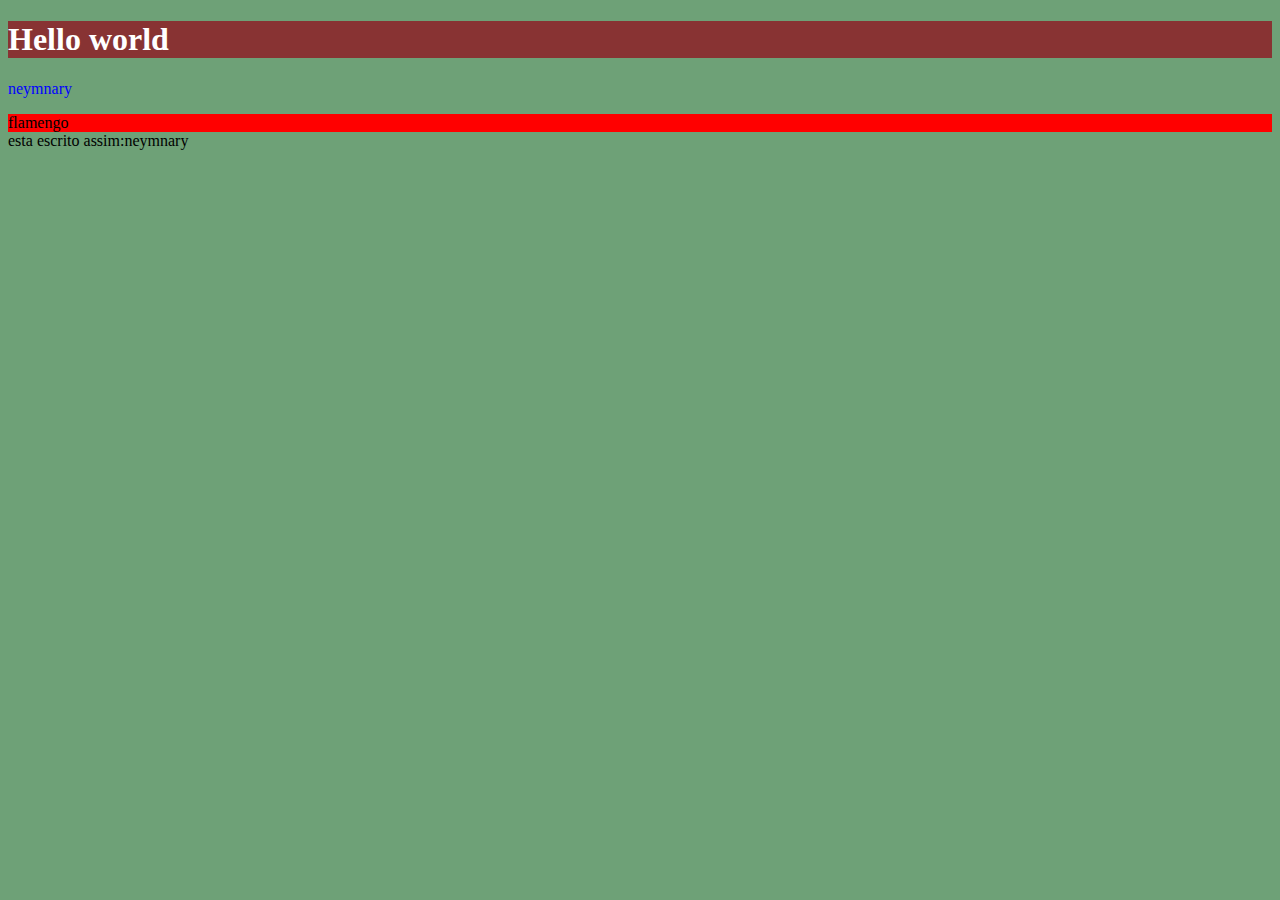
<file: JavaScript/java03ex/index.html>
<!DOCTYPE html>
<html lang="pt-br">
<head>
    <meta charset="UTF-8">
    <meta name="viewport" content="width=device-width, initial-scale=1.0">
    <title>ex04</title>
    <style>
        body{
            background-color: rgb(110, 161, 119);
        }
        h1{
            color: white;
            background-color: rgb(136, 51, 51);
        }
    </style>
</head>
<body>
    <h1>Hello world</h1>
    <p>neymnary</p>
    <div id="msg">flamengo</div>
    
    <script>
     var p1 = window.document.getElementsByTagName('p')[0]
     window.document.write('esta escrito assim:'+ p1.innerText)
     p1.style.color = 'blue'
     var d = window.document.getElementById('msg')
     d.style.backgroundColor = 'red'

    </script>
    
</body>
</html>
</file>
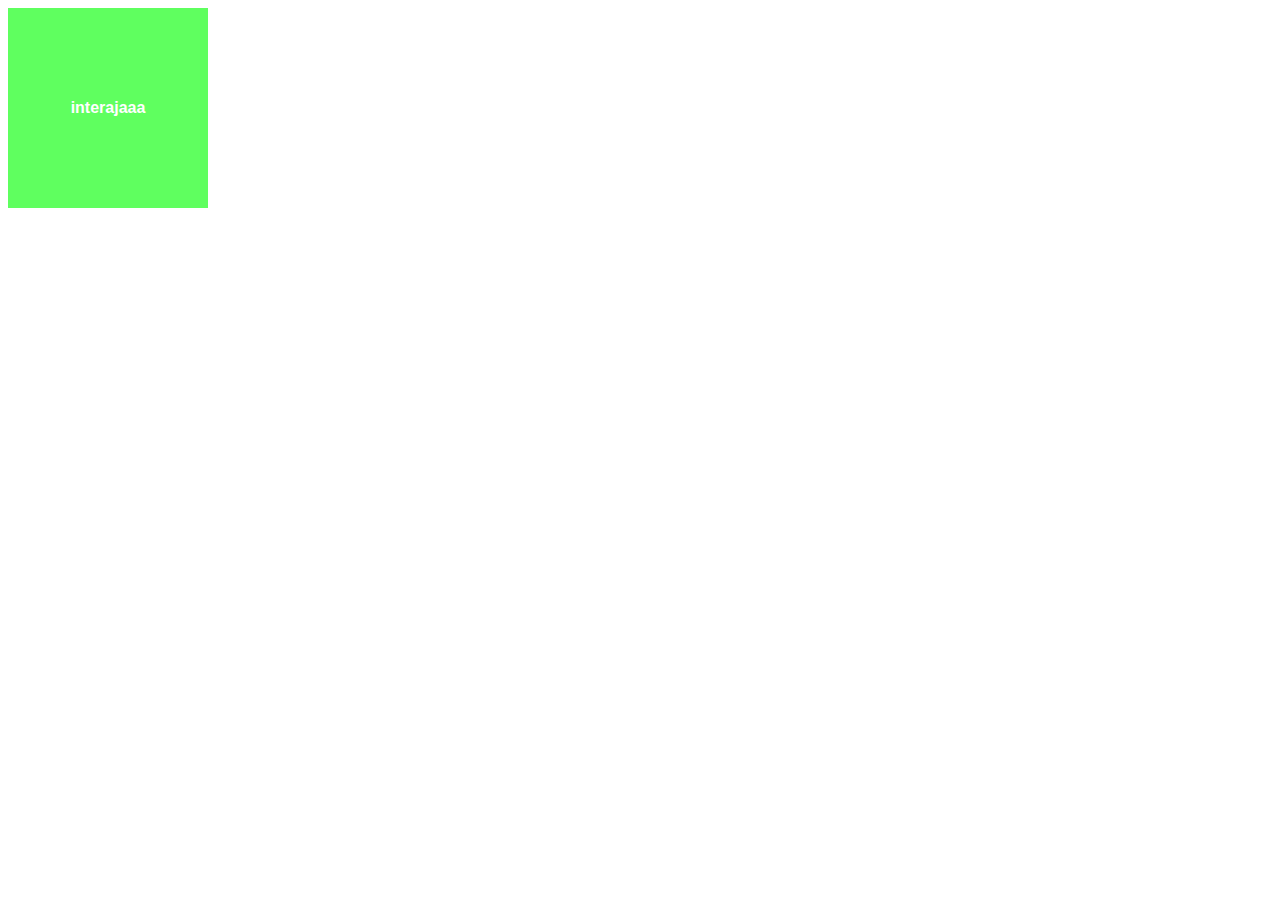
<file: JavaScript/java04ex/index.html>
<!DOCTYPE html>
<html lang="pt-br">
<head>
    <meta charset="UTF-8">
    <meta name="viewport" content="width=device-width, initial-scale=1.0">
    <title>Aprendendo Dom</title>
    <style>
        div#area{
            background-color: rgb(95, 255, 95);
            color:white;
            width: 200px;
            height: 200px;
            line-height: 200px;
            text-align: center;
            font-family: Arial, Helvetica, sans-serif;
            font-size: medium;
            font-weight: bolder;
        }
    </style>
</head>
<body>
    <div id="area" onclick="clicar()" onmouseenter="entrar()" onmouseout="sair()">
        interajaaa
    </div>
    <script>
        var a = window.document.getElementById('area')
        
        a.addEventListener('cilck',clicar)
        a.addEventListener('mouseenter',entrar)
        a.addEventListener('mouseout',sair)

     function clicar(){
        a.innerText = 'clicou!'
        a.style.color = 'red'
     }
     function entrar(){
        a.innerText = 'movendo'
        
     }
     function sair(){
        a.innerText = 'interajaa'
        a.style.color ='white'
     }

    </script>
</body>
</html>
</file>
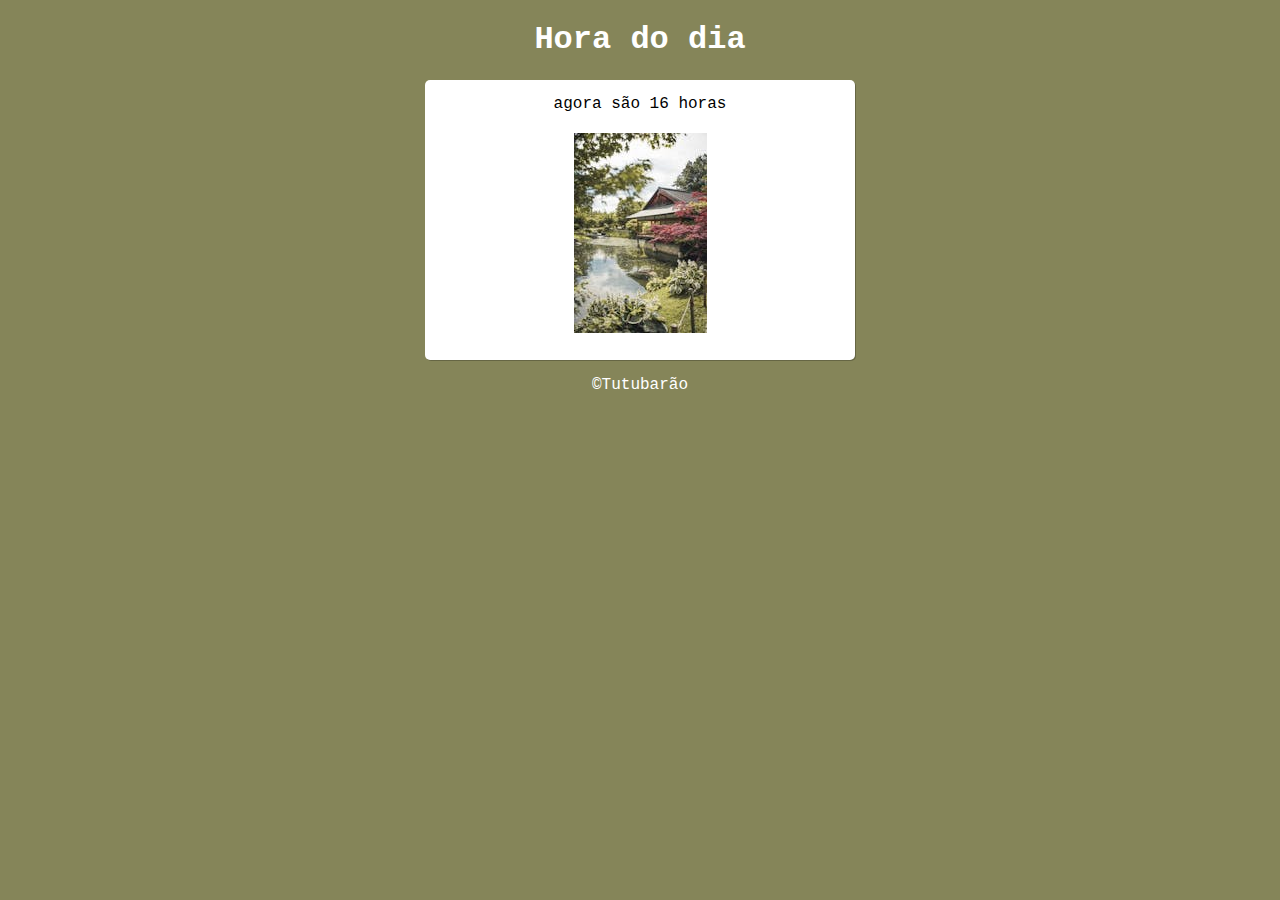
<file: JavaScript/exhoras/modelo.html>
<!DOCTYPE html>
<html lang="pt-br">
<head>
    <meta charset="UTF-8">
    <meta name="viewport" content="width=device-width, initial-scale=1.0">
    <title>modelo de exericio</title>
    <link rel="stylesheet" href="style.css">
</head>
<body onload="carregar()">
    <header>
         <h1>Hora do dia</h1>
    </header>
    <section>
     <div id="msg">

     </div>
     <div id="foto">
       <img id="imagem" src="arquivos/manha_resized.jpg" alt="manha">
     </div>
    </section>
    <footer>
      <p>&copy;Tutubarão</p>
    </footer>
    <script src="script.js"></script>
    
</body>
</html>
</file>
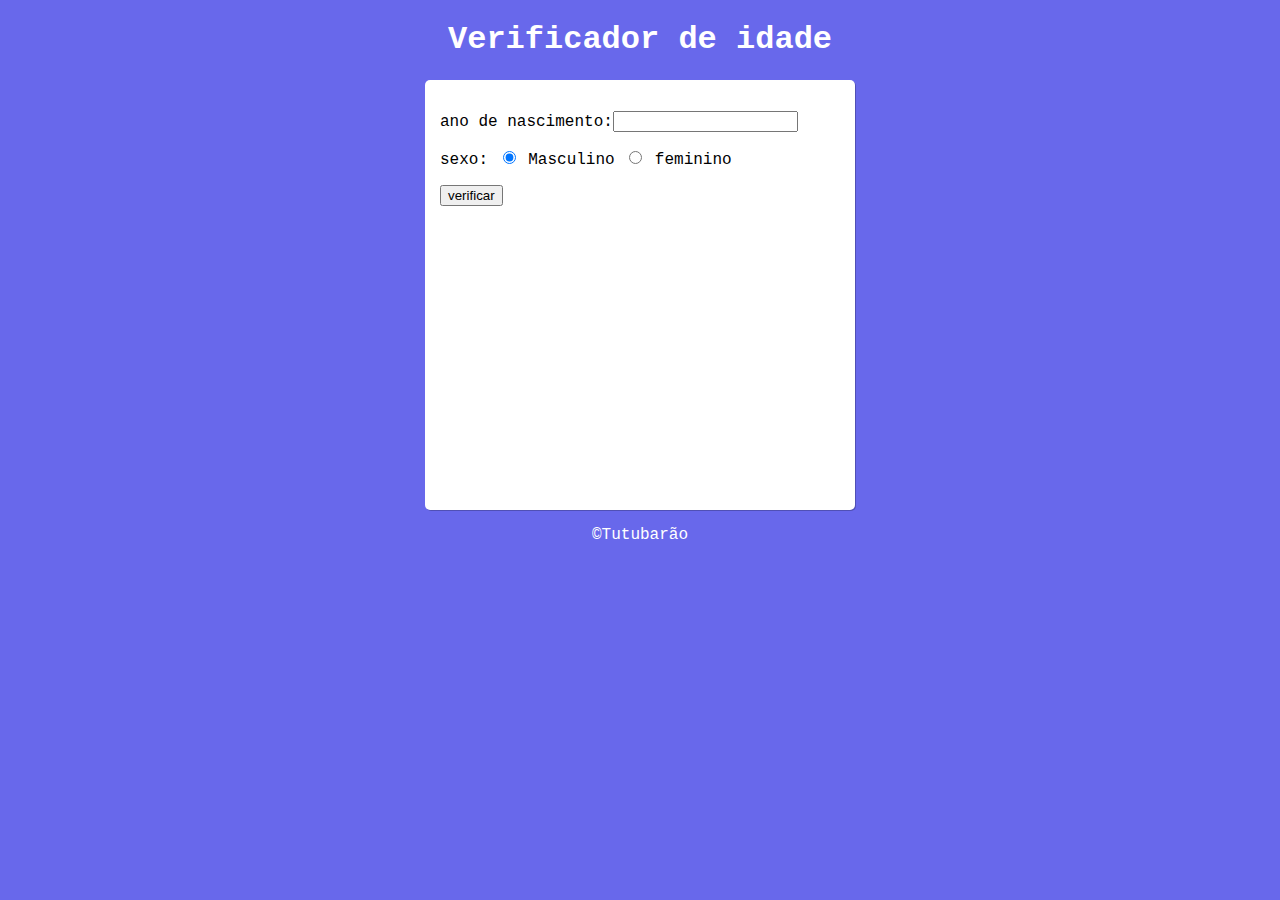
<file: JavaScript/exidades/idades.html>
<!DOCTYPE html>
<html lang="pt-br">
<head>
    <meta charset="UTF-8">
    <meta name="viewport" content="width=device-width, initial-scale=1.0">
    <title>idades</title>
    <link rel="stylesheet" href="style.css">
</head>
<body>
    <header>
         <h1>Verificador de idade</h1>
    </header>
    <section>
     <div>
      <p>ano de nascimento:<input type="number" name="txtano" id="txtano" min="0"></p>
      
      <p>sexo:
      <input type="radio" name="radsex" id="masc" checked>
      <label for="masc">Masculino</label>
      <input type="radio" name="radsex" id="fem">
      <label for="fem">feminino</label>
      </p>
      <p>
        <input type="button" value="verificar" onclick="verificar()">
      </p>
     </div>
     <div id="res">

     </div>
    </section>
    <footer>
      <p>&copy;Tutubarão</p>
    </footer>
    <script src="script.js"></script>
    
</body>
</html>
</file>
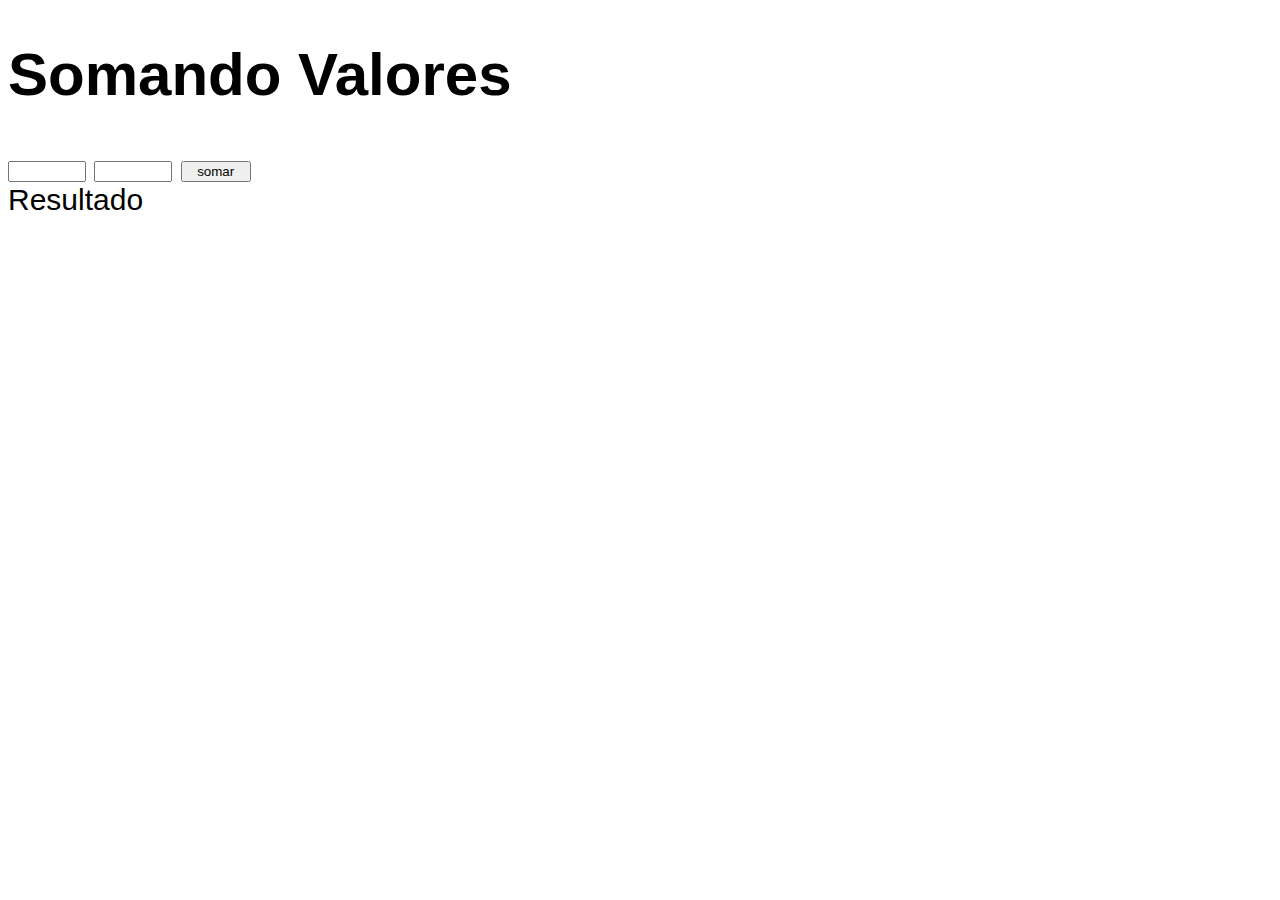
<file: JavaScript/java04ex/ex05.html>
<!DOCTYPE html>
<html lang="pt-br">
<head>
    <meta charset="UTF-8">
    <meta name="viewport" content="width=device-width, initial-scale=1.0">
    <title>Calculos</title>
    <style>
        body{
            font: normal 30px arial;
        }
        input{
            width: 70px;

        }
    </style>
</head>


<body>
    <h1>Somando  Valores</h1>
<input type="number" name="txtn1" id="txtn1">
<input type="number" name="txtn2" id="txtn2">
<input type="button" value="somar"  onclick="somar()">
<div id="res">
    Resultado
</div>

<script>
    
    function somar(){
        var tn1 = window.document.getElementById('txtn1')
        var tn2 = window.document.getElementById('txtn2')
        var res = window.document.getElementById('res')
        var n1 = Number(tn1.value)
        var n2 = Number(tn2.value)
        var s = n1 + n2
        res.innerHTML = ('resultado é ' + s)
        

    }
</script>
    
</body>
</html>
</file>
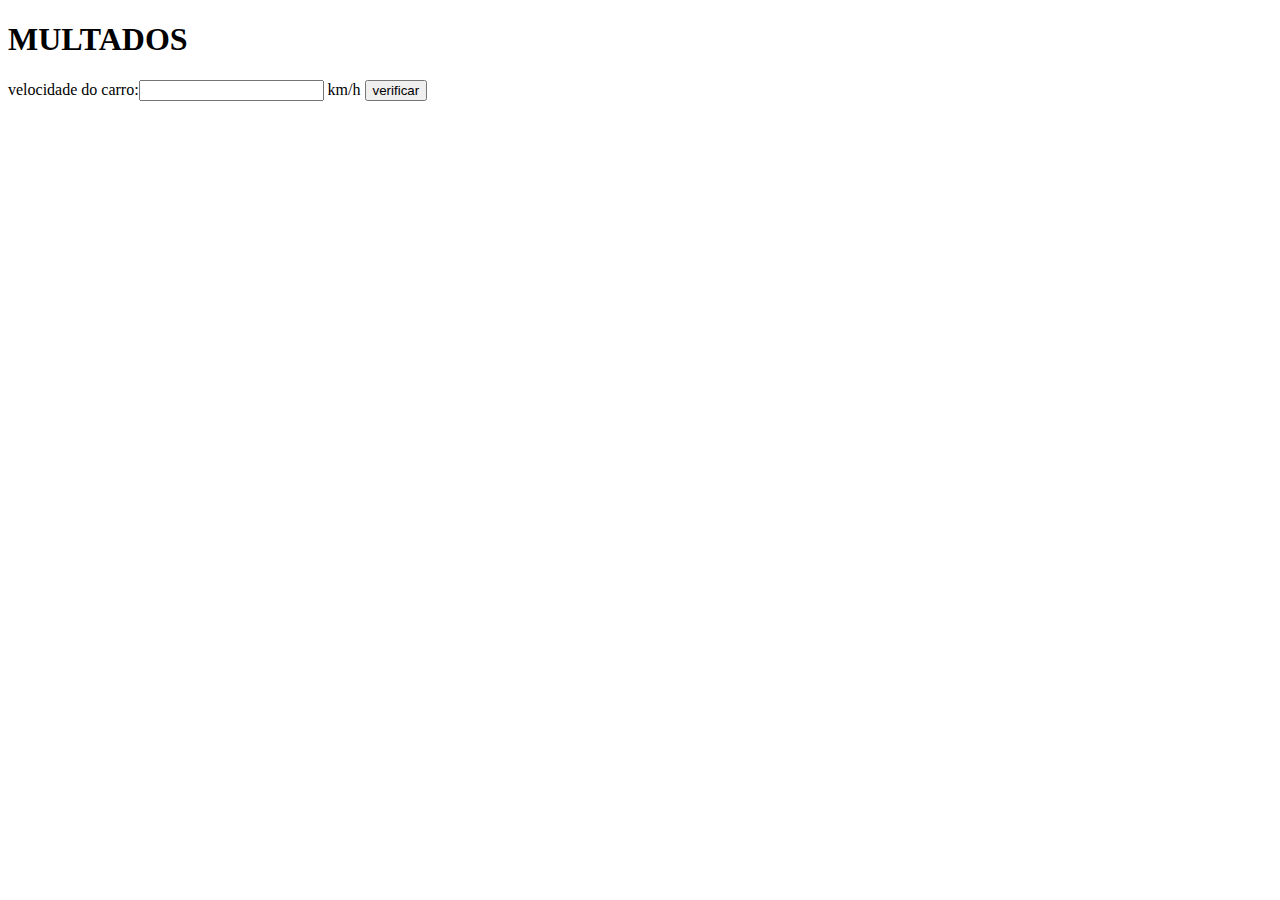
<file: JavaScript/java10ex/ex10.html>
<!DOCTYPE html>
<html lang="pt-br">
<head>
    <meta charset="UTF-8">
    <meta name="viewport" content="width=device-width, initial-scale=1.0">
    <title>JS010</title>
</head>
<body>
    <h1>MULTADOS</h1>
    velocidade do carro:<input type="number" name="txtvel" id="txtvel"> km/h
    <input type="button" value="verificar" onclick="calcular()">
    <div id="res">

    </div>
    <script>

        function calcular() {
            var txtv = window.document.querySelector('input#txtvel')
            var res = window.document.querySelector('div#res')
            var vel = Number(txtv.value)
            var mul = vel*2
            res.innerHTML = `<p>sua velocidade atual é de <strong>${vel}km/h</strong><p>`
            if (vel > 60){
                res.innerHTML += `voce recebeu uma multa de ${mul} reais`
            }else{
                'voce não foi multado'
            }

        }
    </script>
    

    
</body>
</html>
</file>
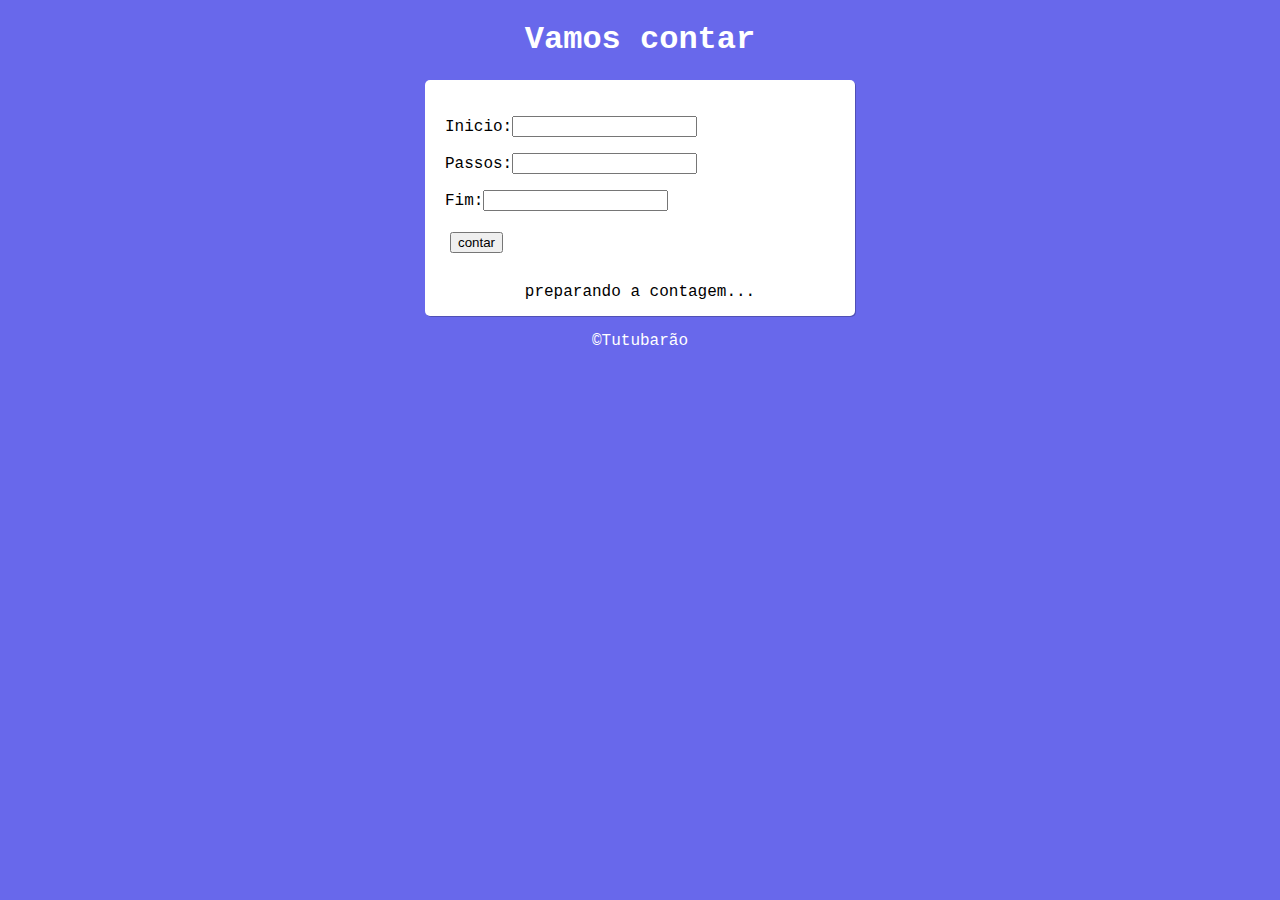
<file: JavaScript/aula14/ex01/modelo.html>
<!DOCTYPE html>
<html lang="pt-br">
<head>
    <meta charset="UTF-8">
    <meta name="viewport" content="width=device-width, initial-scale=1.0">
    <title>modelo de exericio</title>
    <link rel="stylesheet" href="style.css">
</head>
<body>
    <header>
         <h1>Vamos contar</h1>
    </header>
    <section>
     <div id="op">
      <p>Inicio:<input type="number" name="inicio" id="txti"></p>
      
      <p>Passos:<input type="number" name="passo" id="txtp"></p>
      
      <p>Fim:<input type="number" name="fim" id="txtf"></p>

      <input type="button" value="contar" onclick="contar()">

     </div>
     <div id="res">
      preparando a contagem...
       
     </div>
    </section>
    <footer>
      <p>&copy;Tutubarão</p>
    </footer>
    <script src="script.js"></script>
    
</body>
</html>
</file>
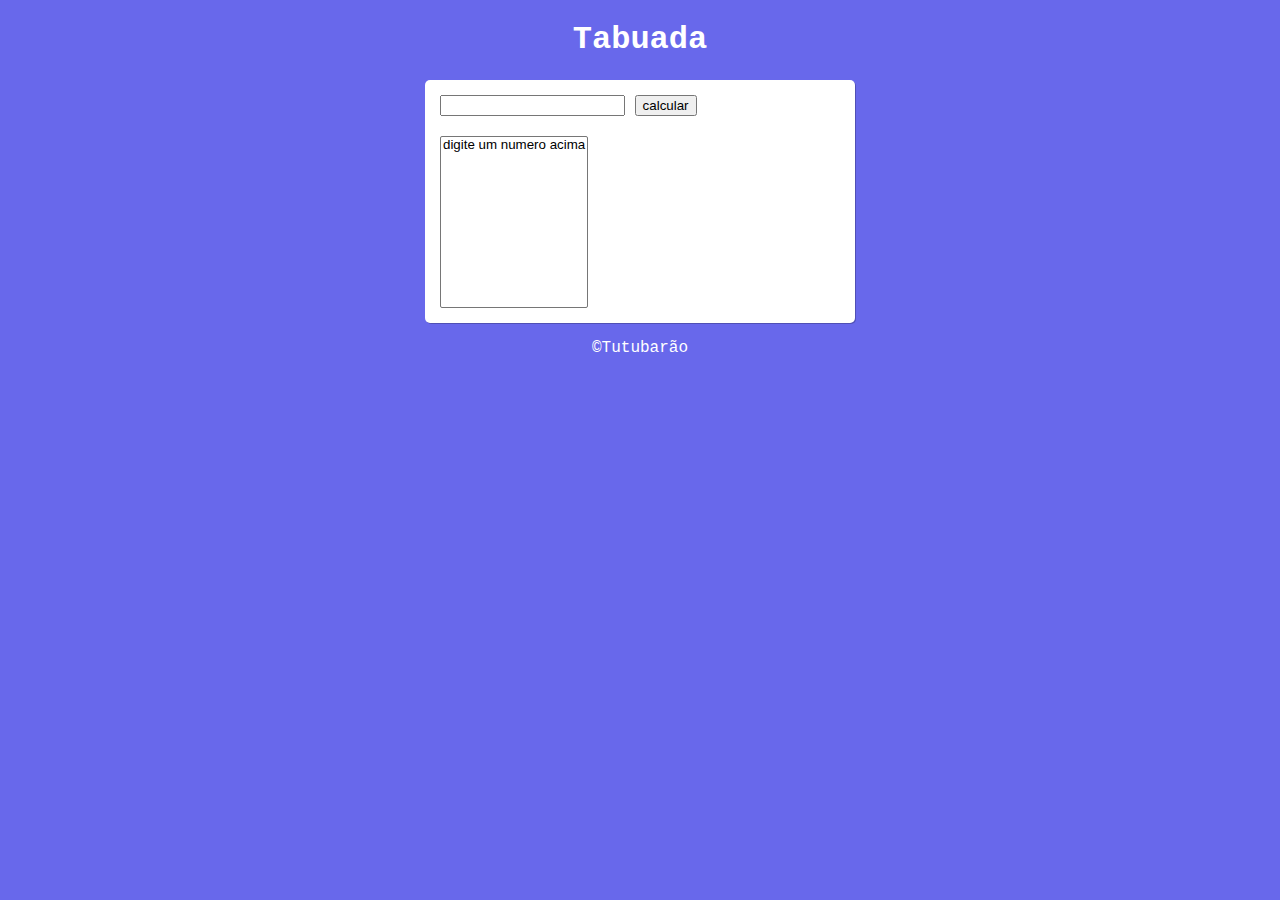
<file: JavaScript/aula14/ex02/tabuada.html>
<!DOCTYPE html>
<html lang="pt-br">
<head>
    <meta charset="UTF-8">
    <meta name="viewport" content="width=device-width, initial-scale=1.0">
    <title>modelo de exericio</title>
    <link rel="stylesheet" href="style.css">
</head>
<body >
    <header>
         <h1>Tabuada</h1>
    </header>
    <section>
     <div id="op">
      <input type="number" name="numero" id="txtn">
      <input type="button" value="calcular" id="txtc" onclick="calcular()">
     </div>
     <div id="res">
    
      <select name="tabuada" id="seltab" size="10"><option value="">digite um numero acima</option></select>
       
     </div>
    </section>
    <footer>
      <p>&copy;Tutubarão</p>
    </footer>
    <script src="script.js"></script>
    
</body>
</html>
</file>
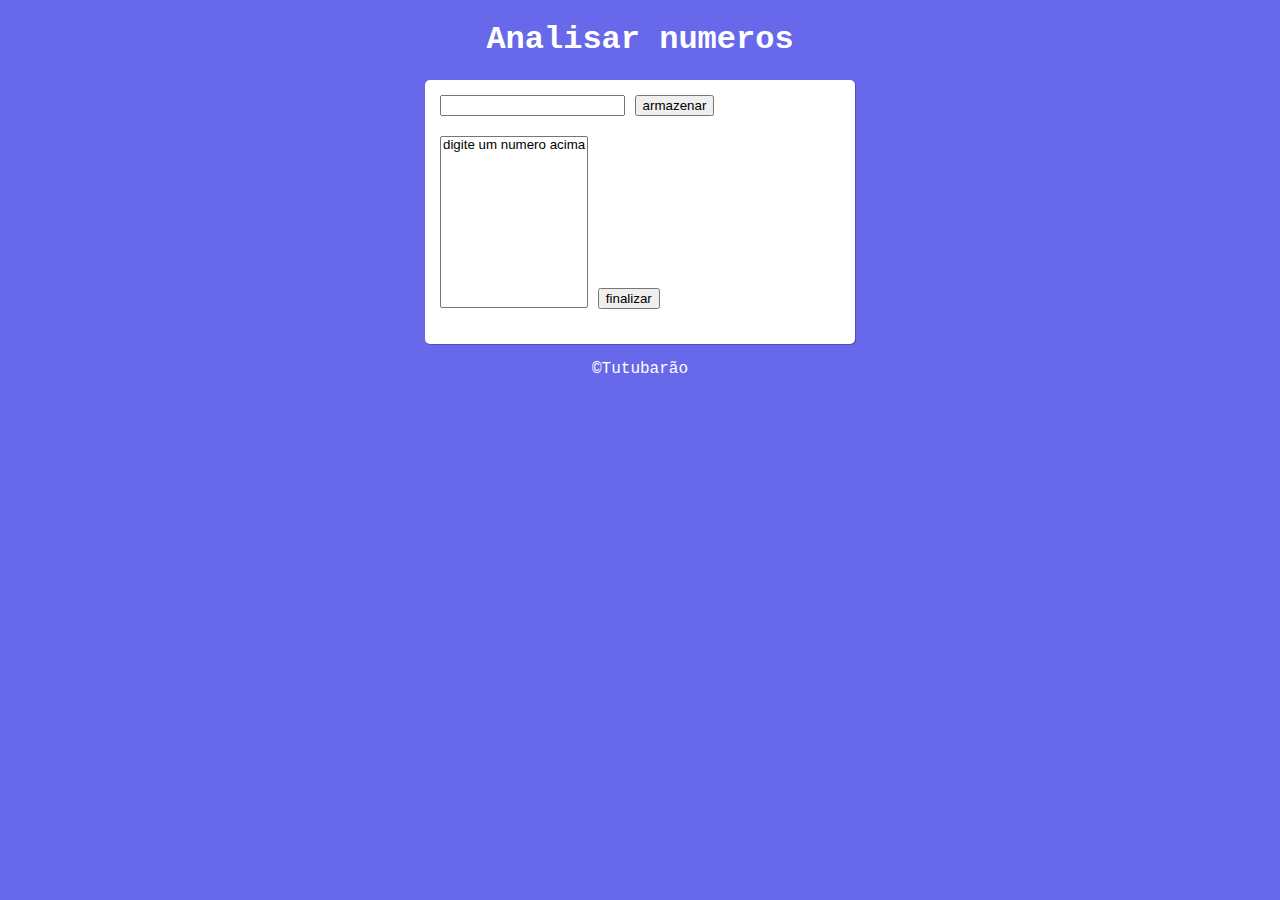
<file: JavaScript/ex017/exer/analisar.html>
<!DOCTYPE html>
<html lang="pt-br">
<head>
    <meta charset="UTF-8">
    <meta name="viewport" content="width=device-width, initial-scale=1.0">
    <title>modelo de exericio</title>
    <link rel="stylesheet" href="style.css">
</head>
<body >
    <header>
         <h1>Analisar numeros</h1>
    </header>
    <section>
     <div id="op">
      <input type="number" name="numero" id="txtn">
      <input type="button" value="armazenar" id="txtc" onclick="armazenar()">
     </div>
     <div id="res">
    
      <select name="analisar" id="seltab" size="10"><option value="">digite um numero acima</option></select>
       <input type="button" value="finalizar" onclick="finalizar()">
       <option value="" id="final"></option>
     </div>
    </section>
    <footer>
      <p>&copy;Tutubarão</p>
    </footer>
    <script src="script.js"></script>
    
</body>
</html>
</file>
<file: JavaScript/exhoras/style.css>
body{
    background-color: rgb(104, 104, 235);
    font-family: 'Courier New', Courier, monospace;
}
header{
    text-align: center;
    color: white;
    
}
section{
background-color: white;
width: 400px;
height: 250px;
border-radius: 5px;
padding: 15px;
margin: auto;
box-shadow: 1px 1px 0px rgba(0, 0, 0, 0.226);
}
div#msg{
    text-align: center;
}
div#foto{
text-align: center;
padding-top:20px;
}
footer{
text-align: center;
color: white;
}
</file>
<file: JavaScript/exidades/style.css>
body{
    background-color: rgb(104, 104, 235);
    font-family: 'Courier New', Courier, monospace;
}
header{
    text-align: center;
    color: white;
}
section{
background-color: white;
width: 400px;
height: 400px;
border-radius: 5px;
padding: 15px;
margin: auto;
box-shadow: 1px 1px 0px rgba(0, 0, 0, 0.226);
}
footer{
text-align: center;
color: white;
}
</file>
<file: JavaScript/aula14/ex01/style.css>
body{
    background-color: rgb(104, 104, 235);
    font-family: 'Courier New', Courier, monospace;
}
header{
    text-align: center;
    color: white;
    
}
section{
background-color: white;
width: 400px;

border-radius: 5px;
padding: 15px;
margin: auto;
box-shadow: 1px 1px 0px rgba(0, 0, 0, 0.226);
}
div#op{
    text-align:left;
    padding: 5px;
}
div#res{
text-align: center;
padding-top:20px;
}
div#op > input{
    margin: 5px;
}
footer{
text-align: center;
color: white;
}
</file>
<file: JavaScript/aula14/ex02/style.css>
body{
    background-color: rgb(104, 104, 235);
    font-family: 'Courier New', Courier, monospace;
}
header{
    text-align: center;
    color: white;
    
}
section{
background-color: white;
width: 400px;
border-radius: 5px;
padding: 15px;
margin: auto;
box-shadow: 1px 1px 0px rgba(0, 0, 0, 0.226);
}
div#op{
    text-align: left;
}
div#res{
text-align: left;
padding-top:20px;
}
footer{
text-align: center;
color: white;
}
</file>
<file: JavaScript/ex017/exer/style.css>
body{
    background-color: rgb(104, 104, 235);
    font-family: 'Courier New', Courier, monospace;
}
header{
    text-align: center;
    color: white;
    
}
section{
background-color: white;
width: 400px;
border-radius: 5px;
padding: 15px;
margin: auto;
box-shadow: 1px 1px 0px rgba(0, 0, 0, 0.226);
}
div#op{
    text-align: left;
}
div#res{
text-align: left;
padding-top:20px;
}
footer{
text-align: center;
color: white;
}
</file>
